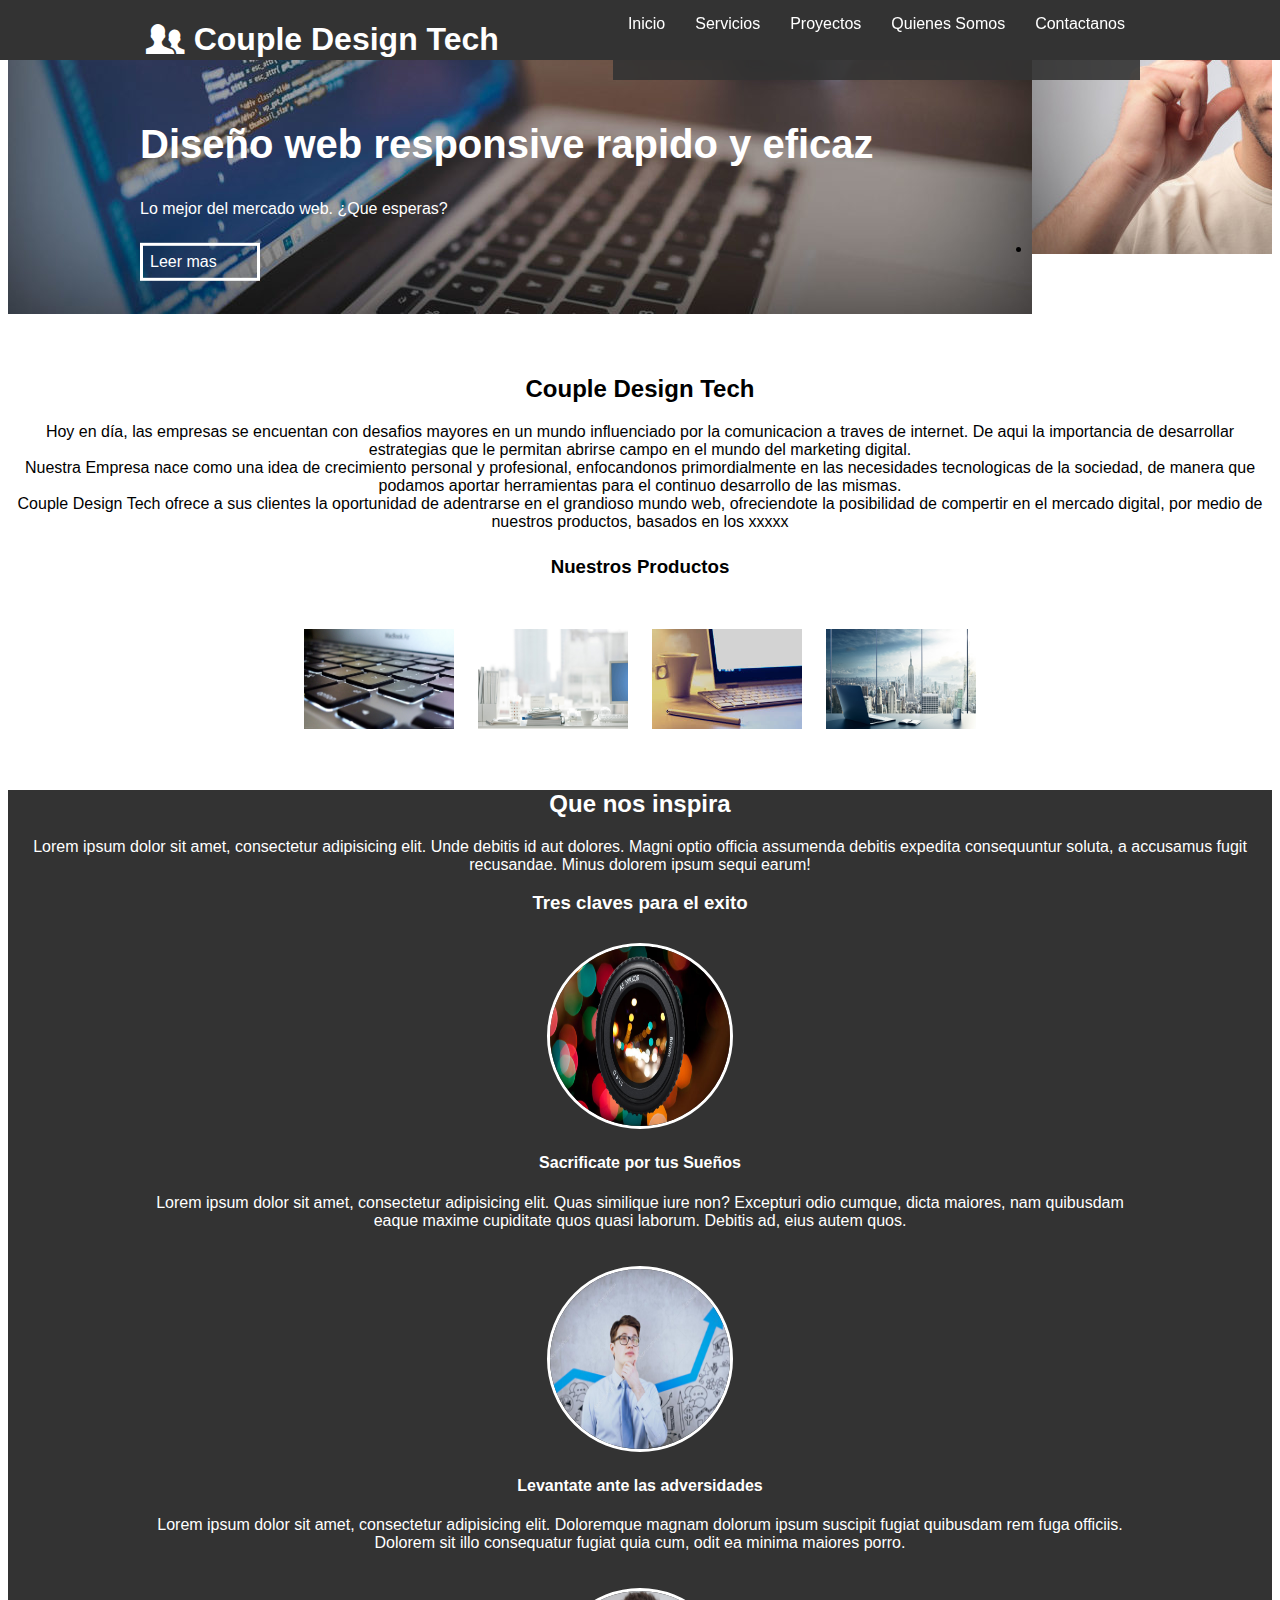
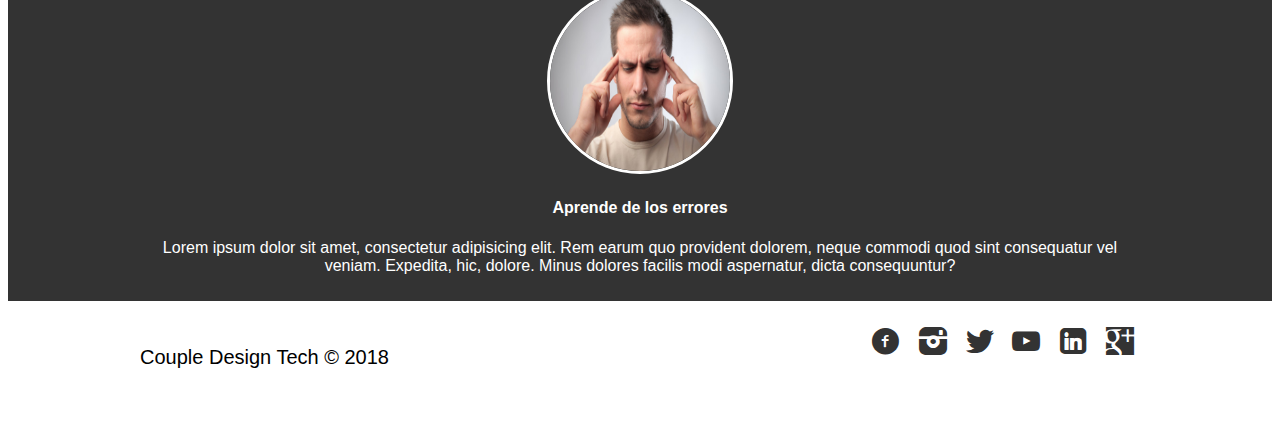
<file: index.html>
<!DOCTYPE html>
<html lang="es"> 
    <head>
       <Title>Couple Design</Title>
        <meta charset="utf-8">
        <meta name="viewport" content="width=device-width,user-scalable=no, initial-scale=1, maximun-scale=1, minimum-scale=1">    
        <link rel="stylesheet" href="css/fontello.css">
        <link rel="stylesheet" href="css/blog.css">
        <link rel="stylesheet" href="css/banner.css">
         <link rel="stylesheet" href="css/menu.css">
        <link rel="stylesheet" href="css/estilos.css">
        <link rel="stylesheet" href="css/info.css">
    </head>
    <body>
     
        <header>
            <div class="contenedor">
                <h1 class="icon-users"> Couple Design Tech</h1>
                <input type="checkbox" id="menu-bar">
                <label class="icon-menu" for="menu-bar"></label>
                <nav class="menu">
                   <a href="">Inicio</a>
                    <a href="">Servicios</a>
                     <a href="">Proyectos</a>
                      <a href="">Quienes Somos</a>
                       <a href="contacto.html">Contactanos</a>
                       
                </nav>
            </div>
        </header>
        
        <main>
            <section id="banner">
               <ul>
                   <li> <img src="img/developer.jpg" alt=""></li>
                     <li> <img src="img/concentrate.jpg" alt=""></li>
                       <li> <img src="img/concentrate.jpg" alt=""></li>
               </ul>
               
                <div class="contenedor">
                    <h2>Diseño web responsive rapido y eficaz</h2>
                <p>Lo mejor del mercado web. ¿Que esperas?</p>
                <a href="#">Leer mas</a>
                </div>
            </section>
            
            <section id="bienvenidos">
                <h2>Couple Design Tech</h2>
                <p>
                Hoy en día, las empresas se encuentan con desafios mayores en un mundo influenciado por la comunicacion a traves de internet. De aqui la importancia de desarrollar estrategias que le permitan abrirse campo en el mundo del marketing digital.
                <br> Nuestra Empresa nace como una idea de crecimiento personal y profesional, enfocandonos primordialmente en las necesidades tecnologicas de la sociedad, de manera que podamos aportar herramientas  para el continuo desarrollo de las mismas.</br>
                Couple Design Tech ofrece a sus clientes la oportunidad de adentrarse en el grandioso mundo web, ofreciendote la posibilidad de compertir en el mercado digital, por medio de nuestros productos, basados en los xxxxx  </p>
            </section>
            
            <section id="productos">
            <h3>Nuestros Productos</h3>
           <div class="contenedor">
               
               <ul class="galeria">
                   <li><a href="#img1"><img src="img/macbook-air-keyboard.jpg" alt=""></a></li>
                   <li><a href="#img2"><img src="img/pc2.jpg" alt=""></a></li>
                   <li><a href="#img3"><img src="img/pc.jpg" alt=""></a></li>
                   <li><a href="#img4"><img src="img/proyecto.jpg" alt=""></a></li>
               </ul>
               <div class="modal" id="img1">
                   <h3>teclado</h3>
                   <div class="imagen">
                       <a href="#img4">&#60;</a>
                       <a href="#img2"><img src="img/macbook-air-keyboard.jpg" alt=""></a>
                       <a href="#img2">></a>
                   </div>
                   <a class="cerrar" href="">x</a>
               </div>
               
               <div class="modal" id="img2">
                   <h3>teclado</h3>
                   <div class="imagen">
                       <a href="#img1">&#60;</a>
                       <a href="#img3"><img src="img/pc2.jpg" alt=""></a>
                       <a href="#img3">></a>
                   </div>
                   <a class="cerrar" href="">x</a>
               </div>
               
               <div class="modal" id="img3">
                   <h3>teclado</h3>
                   <div class="imagen">
                       <a href="#img2">&#60;</a>
                       <a href="#img4"><img src="img/pc.jpg" alt=""></a>
                       <a href="#img4">></a>
                   </div>
                   <a class="cerrar" href="">x</a>
               </div>
               
            <div class="modal" id="img4">
                   <h3>teclado</h3>
                   <div class="imagen">
                       <a href="#img3">&#60;</a>
                       <a href="#img1"><img src="img/proyecto.jpg" alt=""></a>
                       <a href="#img1">></a>
                   </div>
                   <a class="cerrar" href="">x</a>
               </div>               
           </div>
              </section>
              
              <section id="info">
                <h2>Que nos inspira</h2>
                <p>Lorem ipsum dolor sit amet, consectetur adipisicing elit. Unde debitis id aut dolores. Magni optio officia assumenda debitis expedita consequuntur soluta, a accusamus fugit recusandae. Minus dolorem ipsum sequi earum!</p>
                 <h3>Tres claves para el exito</h3>
                 
                 <div class="contenedor">
                     <div class="info-contacto">
                         <img src="img/enfoque.jpg" alt="">
                         <h4>Sacrificate por tus Sueños</h4>
                         <p>Lorem ipsum dolor sit amet, consectetur adipisicing elit. Quas similique iure non? Excepturi odio cumque, dicta maiores, nam quibusdam eaque maxime cupiditate quos quasi laborum. Debitis ad, eius autem quos.</p>
                         
                     </div>
                      <div class="info-contacto">
                         <img src="img/visualisate.jpg" alt="">
                         <h4>Levantate ante las adversidades</h4>
                         <p>Lorem ipsum dolor sit amet, consectetur adipisicing elit. Doloremque magnam dolorum ipsum suscipit fugiat quibusdam rem fuga officiis. Dolorem sit illo consequatur fugiat quia cum, odit ea minima maiores porro.</p>
                         
                     </div>
                      <div class="info-contacto">
                         <img src="img/concentrate.jpg" alt="">
                         <h4>Aprende de los errores</h4>
                         <p>Lorem ipsum dolor sit amet, consectetur adipisicing elit. Rem earum quo provident dolorem, neque commodi quod sint consequatur vel veniam. Expedita, hic, dolore. Minus dolores facilis modi aspernatur, dicta consequuntur?</p>
                         
                     </div>
                      
                 </div> 
                  
              </section>
        </main>
        
        <footer>
            <div class="contenedor">
                <p class="copy">Couple Design Tech &copy; 2018 </p>
                <div class="sociales">
                   <a class="icon-facebook" href="#"></a>
                   <a class="icon-instagram" href="#"></a>
                   <a class="icon-twitter" href="#"></a>
                   <a class="icon-youtube-play" href="#"></a>
                   <a class="icon-linkedin" href="#"></a>
                    <a class="icon-googleplus" href="#"></a>
                    
                </div>
            </div>
        </footer>
    </body>
</html>
</file>
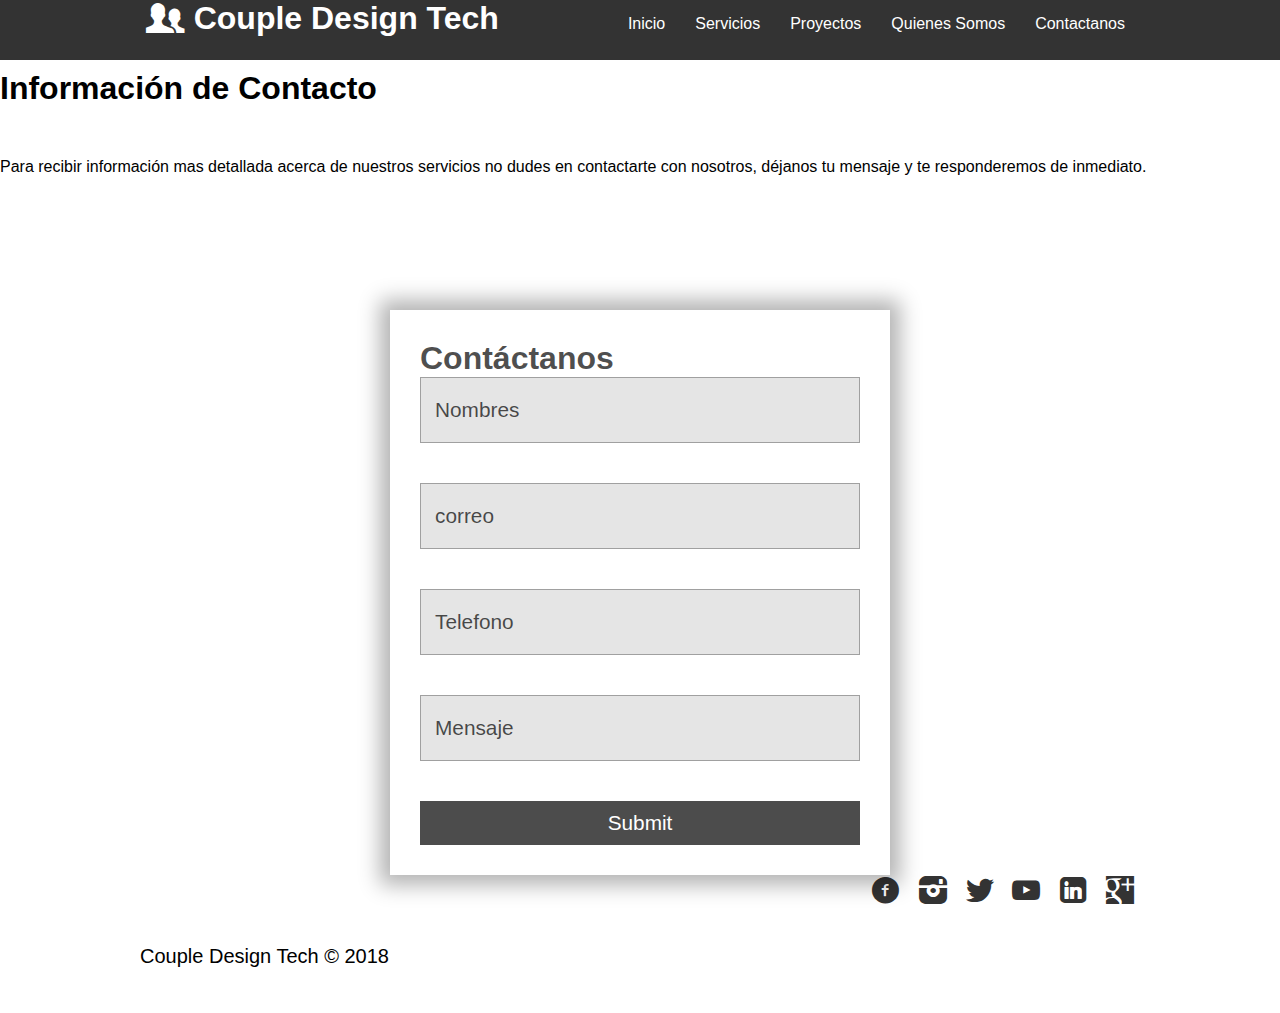
<file: contacto.html>
<!DOCTYPE html>
<html lang="es">
    <head>
        <title>Contactanos</title>
        <meta charset="utf-8">
        <meta name="viewport" content="width=device-width,user-scalable=no, initial-scale=1, maximun-scale=1, minimum-scale=1">
        <link rel="stylesheet" href="css/contacto.css">
        <link rel="stylesheet" href="css/fontello.css">
        <link rel="stylesheet" href="css/blog.css">
        <link rel="stylesheet" href="css/banner.css">
         <link rel="stylesheet" href="css/menu.css">
        <link rel="stylesheet" href="css/estilos.css">
        <link rel="stylesheet" href="css/info.css">
        
        
    </head>
    <body>
       <header>
           <div class="contenedor">
                <h1 class="icon-users"> Couple Design Tech</h1>
                <input type="checkbox" id="menu-bar">
                <label class="icon-menu" for="menu-bar"></label>
                <nav class="menu">
                   <a href="">Inicio</a>
                    <a href="">Servicios</a>
                     <a href="">Proyectos</a>
                      <a href="">Quienes Somos</a>
                       <a href="contacto.html">Contactanos</a>
                       
                </nav>
            </div>
        </header>
           <section id="info_contacto">
             <div><h1>Información de Contacto</h1>
              
              <br><p>Para recibir información mas detallada acerca de nuestros servicios no dudes en contactarte con nosotros, déjanos tu mensaje y te responderemos de inmediato.</p></br></div>
               
           </section>
    
        <form action="" class="formulario">
           <h1 class="formulario__titulo">Contáctanos</h1>
           
            <input type="text" class="formulario__input">
            
            <label for="" class="formulario__label">Nombres</label>
            
             <input type="text" class="formulario__input">
            
            <label for="" class="formulario__label">correo</label>
            
              <input type="text" class="formulario__input">
             
            <label for="" class="formulario__label">Telefono</label>
            
             <input type="text" class="formulario__input">
             
            <label for="" class="formulario__label">Mensaje</label>
            
             <input type="submit" class="formulario__submit">
            
        </form>
         <footer>
            <div class="contenedor">
                <p class="copy">Couple Design Tech &copy; 2018 </p>
                <div class="sociales">
                   <a class="icon-facebook" href="#"></a>
                   <a class="icon-instagram" href="#"></a>
                   <a class="icon-twitter" href="#"></a>
                   <a class="icon-youtube-play" href="#"></a>
                   <a class="icon-linkedin" href="#"></a>
                    <a class="icon-googleplus" href="#"></a>
                    
                </div>
            </div>
        </footer>
          <script src="js/contacta.js"></script>
    </body>
    
</html>
</file>
<file: css/fontello.css>
@font-face {
  font-family: 'fontello';
  src: url('../font/fontello.eot?81429309');
  src: url('../font/fontello.eot?81429309#iefix') format('embedded-opentype'),
       url('../font/fontello.woff2?81429309') format('woff2'),
       url('../font/fontello.woff?81429309') format('woff'),
       url('../font/fontello.ttf?81429309') format('truetype'),
       url('../font/fontello.svg?81429309#fontello') format('svg');
  font-weight: normal;
  font-style: normal;
}
/* Chrome hack: SVG is rendered more smooth in Windozze. 100% magic, uncomment if you need it. */
/* Note, that will break hinting! In other OS-es font will be not as sharp as it could be */
/*
@media screen and (-webkit-min-device-pixel-ratio:0) {
  @font-face {
    font-family: 'fontello';
    src: url('../font/fontello.svg?81429309#fontello') format('svg');
  }
}
*/
 
 [class^="icon-"]:before, [class*=" icon-"]:before {
  font-family: "fontello";
  font-style: normal;
  font-weight: normal;
  speak: none;
 
  display: inline-block;
  text-decoration: inherit;
  width: 1em;
  margin-right: .2em;
  text-align: center;
  /* opacity: .8; */
 
  /* For safety - reset parent styles, that can break glyph codes*/
  font-variant: normal;
  text-transform: none;
 
  /* fix buttons height, for twitter bootstrap */
  line-height: 1em;
 
  /* Animation center compensation - margins should be symmetric */
  /* remove if not needed */
  margin-left: .2em;
 
  /* you can be more comfortable with increased icons size */
  /* font-size: 120%; */
 
  /* Font smoothing. That was taken from TWBS */
  -webkit-font-smoothing: antialiased;
  -moz-osx-font-smoothing: grayscale;
 
  /* Uncomment for 3D effect */
  /* text-shadow: 1px 1px 1px rgba(127, 127, 127, 0.3); */
}
 
.icon-menu:before { content: '\e800'; } /* '' */
.icon-twitter:before { content: '\e801'; } /* '' */
.icon-googleplus:before { content: '\e802'; } /* '' */
.icon-linkedin:before { content: '\f05c'; } /* '' */
.icon-users:before { content: '\f064'; } /* '' */
.icon-youtube-play:before { content: '\f16a'; } /* '' */
.icon-facebook:before { content: '\f30d'; } /* '' */
.icon-instagram:before { content: '\f31f'; } /* '' */
</file>
<file: css/blog.css>
#productos h3, h4{
    text-align: center;
    
}
#productos .contenedor{
    display: flex;
    justify-content: center;
    flex-wrap: wrap;
}





.galeria{
    width: 90%;
    margin:auto;
    list-style: none;
    padding: 20px;
    box-sizing: border-box;
     justify-content: center;
    display: flex;
    flex-wrap: wrap;
}

.galeria li{
    margin: 12px;
}

.galeria img{
    width: 150px;
    height: 100px;
}
</file>
<file: css/banner.css>
#banner{
    margin-top: 50px;
    position: relative;
    overflow: hidden;
}

#banner ul{
    width: 400%;
    height: 100%;
    padding: 0;
    display: flex;
    
    animation: cambio 20s infinite alternate;
   animation animation-timing-function: ease;
}

#banne li{
    width: 100%;
    list-style: none;
}
#banner img{
    width: 100%;
}

@keyframes cambio{
    0%{margin-left:0;}
    20%{margin-left: 0;}
    25%{margin-left: -100%;}
    45%{margin-left: -100%;}
    50%{margin-left: -200%;}
    70%{margin-left: -200%;}
    75%{margin-left: -300%;}
    100%{margin-left: -300%;}
    
    
}



#banner .contenedor{
    position: absolute;
    top: 45%;
    left: 50%;
    transform: translateX(-50%) translateY(-50%);
    color: #fff;
}

#banner h2{
    font-size: 28px;
}

#banner a{
    display: block;
    width: 100px;
    color: #fff;
    text-decoration: none;
    padding: 7px;
    margin-top: 10px;
    border: 3px solid #fff;
    
}
#banner a:hover{
    background: rgba(51,51,51,0.5);
}

@media(min-width:480px){
    #banner h2{
        font-size: 40px;
    }
    #banner a{
        margin-top: 25px;
    }
}

@media (min-width:768px){
    #banner{
        height: 300px;
        overflow: hidden;
    }
    
    #banner img{
        height: auto;
        margin-top: -100px;
    }
    
}

@media (min-width:1024px){
  
    #banner img{
     
        margin-top: -200px;
    }
    
}
</file>
<file: css/menu.css>
#menu-bar{
    display: none;
    
}

header label{
    float: right;
    font-size: 25px;
    margin: 6px 0;
    cursor: pointer;
}

.menu{
  position: absolute;
    top: 60px;
    left: 0;
    width: 100%;
    height: 100vh;
    background: rgba(51,51,51,0.9);
    transition: all 0.8s;
    transform: translateX(-100%);
    
}

.menu a{
    display: block;
    color: #fff;
    height: 50px;
    text-decoration: none;
    padding: 15px;
    border-bottom: 1px solid rgba(255,255,255,0.5);
    
}

.menu a:hover{
    background: rgba(255,255,255,0.3);
    cursor: pointer;
}

#menu-bar:checked ~ .menu{
    transform: translateX(0%);
}

@media(min-width:1024px) {
    .menu{
        position: static;
        width: auto;
        height: auto;
        transform: translateX(0);
        float: right;
        display: flex;
    }
    
    .menu a{
        border: none;
        
    }
    header label{
        display: none
    }
}
</file>
<file: css/estilos.css>
@import<link href="https://fonts.googleapis.com/css?family=Open+Sans" rel="stylesheet">

*{
    margin: 0;
    padding: 0;
    box-sizing: border-box;
}
body{
    font-family: 'Open Sans', sans-serif;
}

header{
    width: 100%;
    height: 60px;
    background: #333;
    color: #fff;
    position: fixed;
    top: 0;
    left: 0;
    z-index: 100;
    
}
.contenedor{
    width: 98%;
    margin: auto;
}
h1{
    float: left;
}

section {
    width: 100%;
    margin-bottom: 25px;
}

#bienvenidos{
    text-align: center;
    
}

footer .contenedor{
    display: flex;
    flex-wrap: wrap;
    padding-bottom: 25px;
    justify-content: center;
    
}
.copy{
    font-size: 20px;
    
}
.sociales{
  
    width: 100%;
    text-align: center;
    font-size: 28px;
    
}
.sociales a{
      color: #333;
    text-decoration: none;
    
}

@media(min-width:768px){
    .sociales{
        width: auto;
        
    }
    
    footer .contenedor{
        justify-content: space-between;
        
    }
    
}

@media(min-width:1024px){
    .contenedor{
        width: 1000px;
    }
}
</file>
<file: css/info.css>
#info{
    background: #333;
    color: #fff;
    text-align: center;
}

#info .contenedor{
    display: flex;
    flex-wrap: wrap;
    justify-content: center;
    
}

.info-contacto{
    margin: 10px;
}
.info-contacto img{
    width: 180px;
    height: 180px;
    border-radius: 50%;
    border: 3px solid #fff;
    
}

@media(min-width:480px){
    .info-contacto{
        width: 40%;
    }
}
@media(min-width:1024px){
    .info-contacto{
        width: auto;
    }
}

/*Estilos del modal*/

.modal{
    display: none;
}

.modal:target{
    display: block;
    position: fixed;
    background: rgba(0,0,0,0.8);
    top: 0;
    left: 0;
    width: 100%;
    height: 100%;
}
.modal h3{
    color: #fff;
    font-size: 30px;
    text-align: center;
    margin: 80px 0;
}

.imagen{
    width: 100%;
    height: 50%;
    display: flex;
    justify-content: center;
    align-items: center;
    
}

.imagen a{
    color: #fff;
    font-size: 40px;
    text-decoration: none;
    margin-right: 0 10px;
}
.imagen a:nth-child(2){
    margin: 0;
    height: 100%;
    flex-shrink: 2;
}

.imagen img{
    width: 500px;
    height: 100%;
    max-width: 100%;
    border: 7px solid #fff;
    box-sizing: border-box;
}
.cerrar{
    display: block;
    background: #fff;
    width: 25px;
    height: 25px;
    margin: 15px auto;
    text-align: center;
    text-decoration: none;
    font-size: 25px;
    color: #000;
    padding: 5px;
    border-radius: 50%;
    line-height: 25px;
    
}
</file>
<file: css/contacto.css>
*{
    box-sizing: border-box;
}
body{
    margin: 0;
    font-family: sans-serif
}
.formulario{
    width: 500px;
    max-width: 100%;
    margin: auto;
    margin-top: 100px;
    padding: 30px;
    box-shadow: 0 0 20px 10px rgba(0,0,0,0.3);
    position: relative;
}

.formulario__titulo{
    text-align: center;
    margin-top: 0;
    color: rgba(0,0,0,0.7);
}
.formulario__label, .formulario__submit, .formulario__input {
     display: block;
    width: 100%;
    font-size: 1.3em;
}

.formulario__input {
 padding: 20px;
background: rgba(0,0,0,0.1);
border: 1px solid rgba(0,0,0,0.3);
margin-bottom: 40px;
}
.formulario__input:focus{
   outline: 1px solid rgba(0,0,0,0.7);
} 
.formulario__input:focus + .formulario__label{
    margin-top: -135px;
}

.formulario__label{
    padding-left: 15px;
    position: absolute;
    margin-top: -85px;
    z-index: -20px;
    color: rgba(0,0,0,0.7);
    transition: all 0.2s;
}

.formulario__submit{
background: rgba(0,0,0,0.7);
    color: white;
    padding: 10px 20px;
    cursor: pointer;
    border: none;
}
.fijar{
    margin-top: -135px;
}
@media screen and (min-device-width : 768px) and (max-device-width : 1024px) and (orientation : landscape){
    .formulario{
    width: 500px;
    max-width: 100%;
    margin-bottom: 50px;
    margin-top: 100px;
    padding: 30px;
    box-shadow: 0 0 20px 10px rgba(0,0,0,0.3);
    position: relative;
    }
}
#info_contacto, h1{
    margin-top: 20px;
    display: block;
    margin: auto;
    font-family: sans-serif;
    justify-content: center;
    text-align: center;
}
#info_contacto,p{
    margin-top: 70px;
    justify-content: center;
    display: block;
    text-align: justify;
}
</file>
